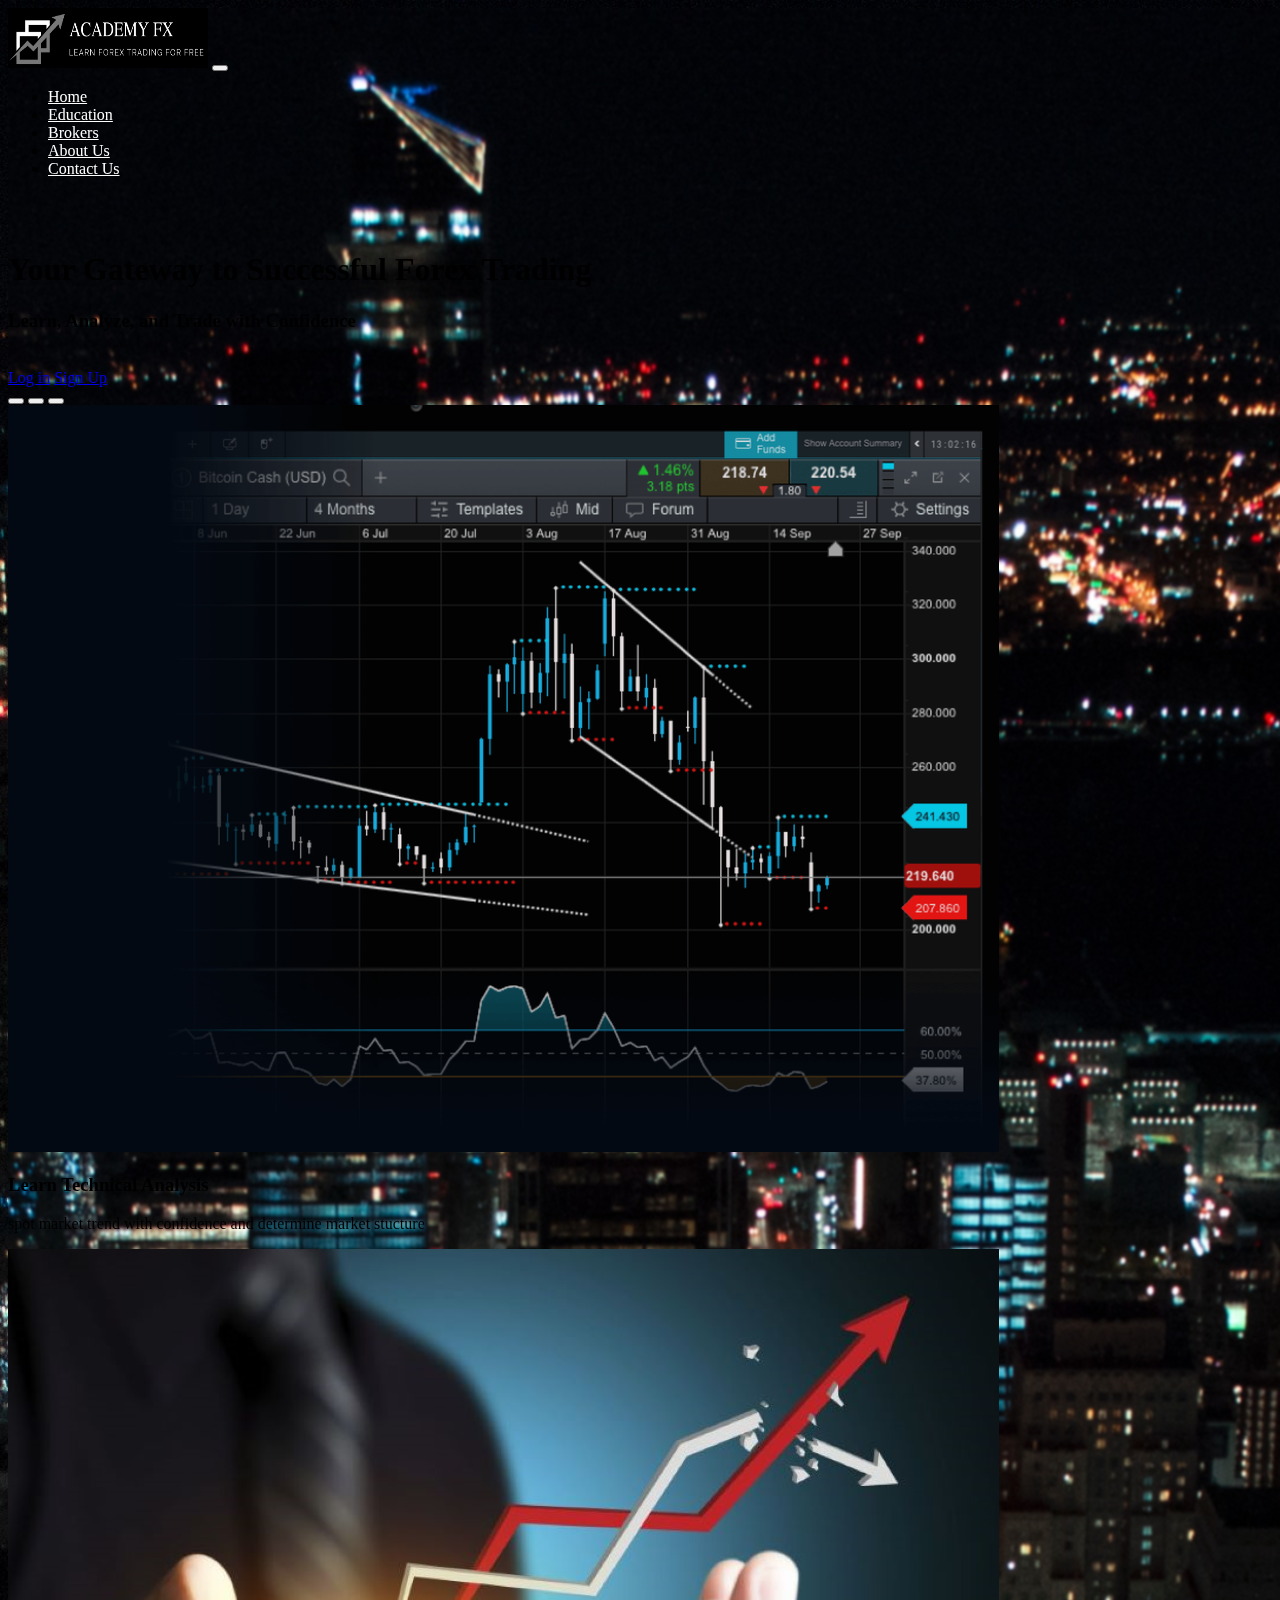
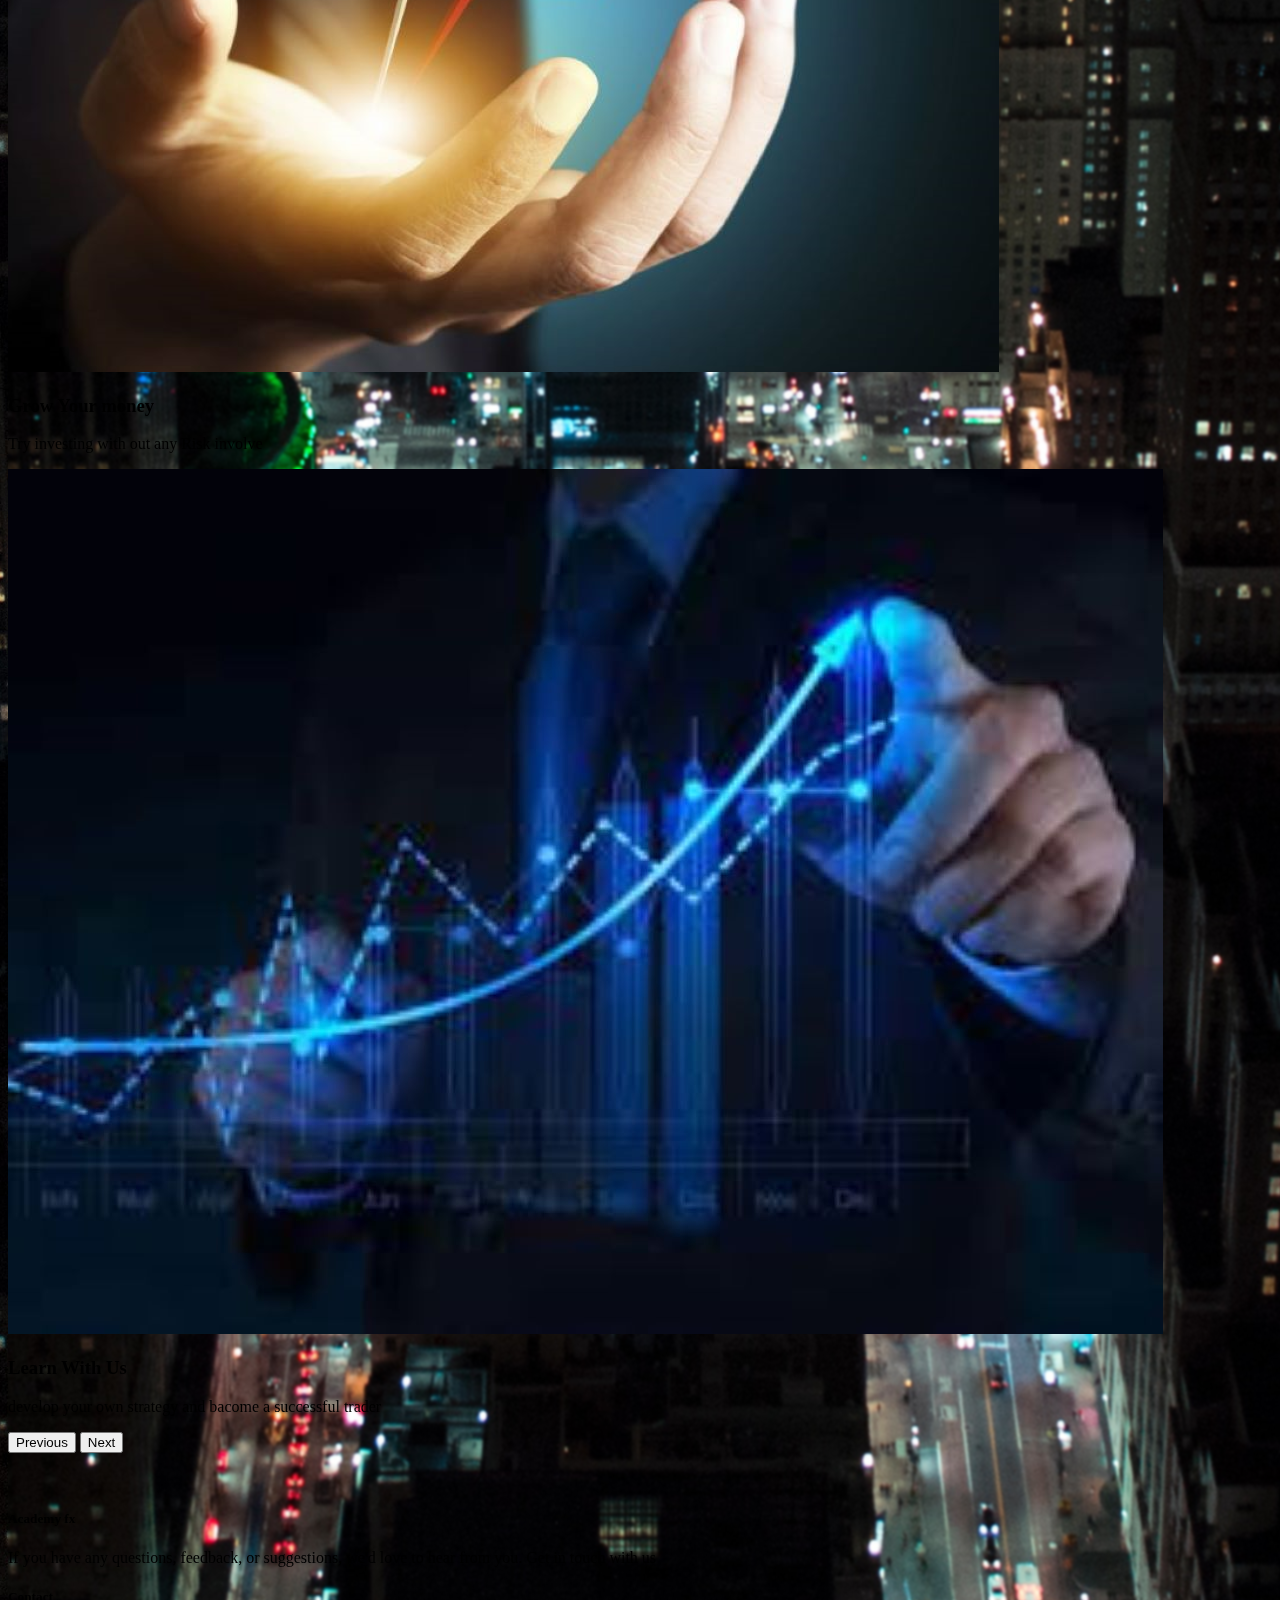
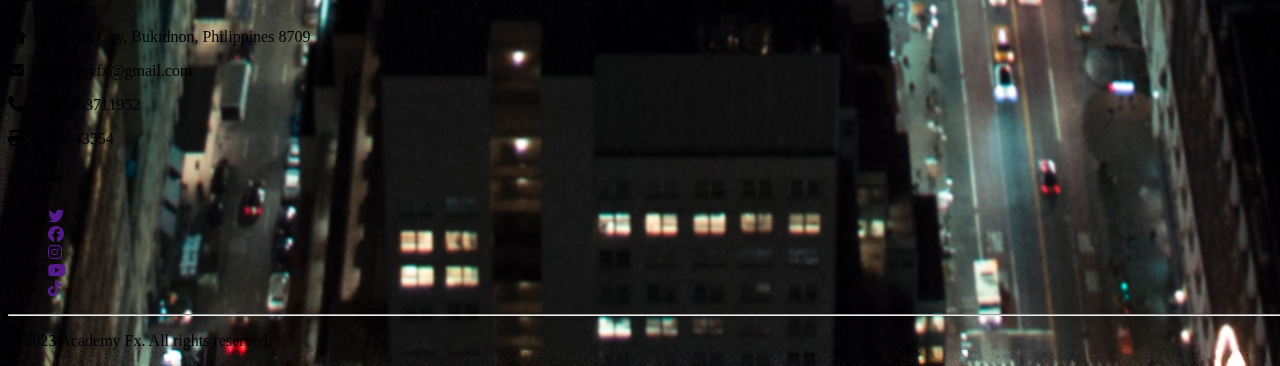
<file: index.html>
<!DOCTYPE html>
<html lang="en">
<head>
    <meta charset="UTF-8">
    <meta name="viewport" content="width=device-width, initial-scale=1.0">
    <title>Academy FX</title>
    <link href="https://cdn.jsdelivr.net/npm/bootstrap@5.3.1/dist/css/bootstrap.min.css" rel="stylesheet" integrity="sha384-4bw+/aepP/YC94hEpVNVgiZdgIC5+VKNBQNGCHeKRQN+PtmoHDEXuppvnDJzQIu9" crossorigin="anonymous">
    <script src="https://cdn.jsdelivr.net/npm/bootstrap@5.3.1/dist/js/bootstrap.bundle.min.js" integrity="sha384-HwwvtgBNo3bZJJLYd8oVXjrBZt8cqVSpeBNS5n7C8IVInixGAoxmnlMuBnhbgrkm" crossorigin="anonymous"></script>
    <link rel="icon" type="image" href="images/Screenshot 2023-08-17 231223.png">
    <link rel="stylesheet" href="https://cdnjs.cloudflare.com/ajax/libs/font-awesome/6.4.2/css/all.min.css">
    <link rel="stylesheet" href="index.css">
    
</head>
<body>
    <style>
        body{
            background-image: url(images/pexels-sean-valentine-3251006.jpg);
            background-position: center;
            height: 100%;
            width:100% ;
            background-size: cover;
            background-repeat: no-repeat;
            backdrop-filter: blur(1px);
        }
    </style>
    <!-- nav bar -->
    <div>
      <nav class="navbar navbar-expand-lg bg-black">
          <div class="container-fluid">
            <a class="navbar-brand" href="#"><img src="images/ACADEMY FX Logo - cropped.png" alt="" height="60" width="200"></a>
            <button class="navbar-toggler"data-bs-theme="dark" type="button" data-bs-toggle="collapse" data-bs-target="#navbarSupportedContent" aria-controls="navbarSupportedContent" aria-expanded="false" aria-label="Toggle navigation">
              <span class="navbar-toggler-icon"></span>
            </button>
            <div class="collapse navbar-collapse" id="navbarSupportedContent">
              <ul class="navbar-nav me-auto mb-2 mb-lg-0">
                <li class="nav-item">
                  <a class="nav-link active" aria-current="page" href="home.html" style="color: white;">Home</a>
                </li>
                <li class="nav-item">
                  <a class="nav-link" href="education.html" style="color: white;">Education</a>
                </li>
                <li class="nav-item">
                  <a class="nav-link" href="brokers.html" style="color: white;">Brokers</a>
                </li>
                <li class="nav-item">
                  <a class="nav-link" href="aboutus.html" style="color: white;">About Us</a>
                </li>
                <li class="nav-item">
                  <a class="nav-link" href="contactus.html" style="color: white;">Contact Us</a>
                </li>
              </ul>
            </div>
          </div>
        </nav>
     </div>
   <br><br>
  <!-- sign in -->
  <div class="container">
    <div class="row">
      <div class="col-md-4 col-lg-3 col-xl-3 mx-auto m-3">
        <h1 class="text-info"><b>Your Gateway to Successful Forex Trading </b></h1>
        <h3 class="text-white">Learn, Analyze, and Trade with Confidence</h3>
        <br>
        <a class="btn btn-primary btn-lg"  href="login.html" role="button">Log in</a>
        <a class="btn btn-primary btn-lg"  href="signup.html" role="button">Sign Up</a>
      </div>
      <!-- carousel -->
      <div class="col-md-6 col-lg-6 col-xl-6 mx-auto m-3">
        <div id="carouselExampleCaptions" class="carousel slide">
          <div class="carousel-indicators">
            <button type="button" data-bs-target="#carouselExampleCaptions" data-bs-slide-to="0" class="active" aria-current="true" aria-label="Slide 1"></button>
            <button type="button" data-bs-target="#carouselExampleCaptions" data-bs-slide-to="1" aria-label="Slide 2"></button>
            <button type="button" data-bs-target="#carouselExampleCaptions" data-bs-slide-to="2" aria-label="Slide 3"></button>
          </div>
          <div class="carousel-inner">
            <div class="carousel-item active">
              <img src="images/re1.png" class="d-block w-100" alt="..."  style="object-fit: cover;">
              <div class="carousel-caption d-none d-md-block">
                <h3>Learn Technical Analysis</h3>
                <p>spot market trend with confidence and determine market stucture</p>
              </div>
            </div>
            <div class="carousel-item">
              <img src="images/ref2.png" class="d-block w-100" alt="..."  style="object-fit: cover;">
              <div class="carousel-caption d-none d-md-block">
                <h3>Grow Your money</h3>
                <p>Try investing with out any Risk involve</p>
              </div>
            </div>
            <div class="carousel-item">
              <img src="images/images2.jpg" class="d-block w-100" alt="..."style="object-fit: cover;">
              <div class="carousel-caption d-none d-md-block">
                <h3>Learn With Us</h3>
                <p>develop your own strategy and bacome a successful trader</p>
              </div>
            </div>
          </div>
          <button class="carousel-control-prev" type="button" data-bs-target="#carouselExampleCaptions" data-bs-slide="prev">
            <span class="carousel-control-prev-icon" aria-hidden="true"></span>
            <span class="visually-hidden">Previous</span>
          </button>
          <button class="carousel-control-next" type="button" data-bs-target="#carouselExampleCaptions" data-bs-slide="next">
            <span class="carousel-control-next-icon" aria-hidden="true"></span>
            <span class="visually-hidden">Next</span>
          </button>
        </div>
      </div>
    </div>
  </div>
  <br><br>
<!-- footer -->
<footer class="bg-dark text-white pt-5 pb-4">
  <div class="container text-center text-md-left">
    <div class="row text-center text-md-left">
      <div class="col-md-3 col-lg col-xl-3 mx-auto mt-3">
        <h5 class="text-uppercase mb-4 font-weight-bold text-primary">Academy fx</h5>
        <p>If you have any questions, feedback, or suggestions, we'd love to hear from you. Get in touch with us </p>
      </div>

      <div class="col-md-4 col-lg-3 col-xl-3 mx-auto m-3">
          <h5 class="text-uppercase mb-4 font-weight-bold text-primary">Contact</h5>
          <p>
            <i class="fas fa-home" style="margin-right: 8px;"></i> Valencia City, Bukidnon, Philippines 8709
          </p>
          <p>
            <i class="fas fa-envelope" style="margin-right: 8px;"></i> Academyfx@gmail.com
          </p>
          <p>
            <i class="fas fa-phone" style="margin-right: 8px;"></i> +639163711952
          </p>
          <p>
            <i class="fas fa-print" style="margin-right: 8px;"></i> +112-43554
          </p>
        </div>
        
      <div class="col-md-4 col-lg col-xl-4 mt-3">
        <h5 class="text-uppercase mb-4 font-weight-bold text-primary">Follow us</h5>
        <ul>
          <li class="list-inline-item">
            <a href="" class="btn-floating btn-sm text-light"><i class="fab fa-twitter"></i></a>
          </li>
          <li class="list-inline-item">
            <a href="" class="btn-floating btn-sm text-light"><i class="fab fa-facebook"></i></a>
          </li>
          <li class="list-inline-item">
            <a href="" class="btn-floating btn-sm text-light"><i class="fab fa-instagram"></i></a>
          </li>
          <li class="list-inline-item">
            <a href="" class="btn-floating btn-sm text-light"><i class="fab fa-youtube"></i></a>
          </li>
          <li class="list-inline-item">
            <a href="" class="btn-floating btn-sm text-light"><i class="fab fa-tiktok"></i></a>
          </li>
        </ul>
    </div>
    <hr class="mb-4">
    <div class="text-center text-primary">
      <p> © 2023 Academy Fx. All rights reserved.</p>
    </div>

  </div>

</footer>


</body>
</html>
</file>
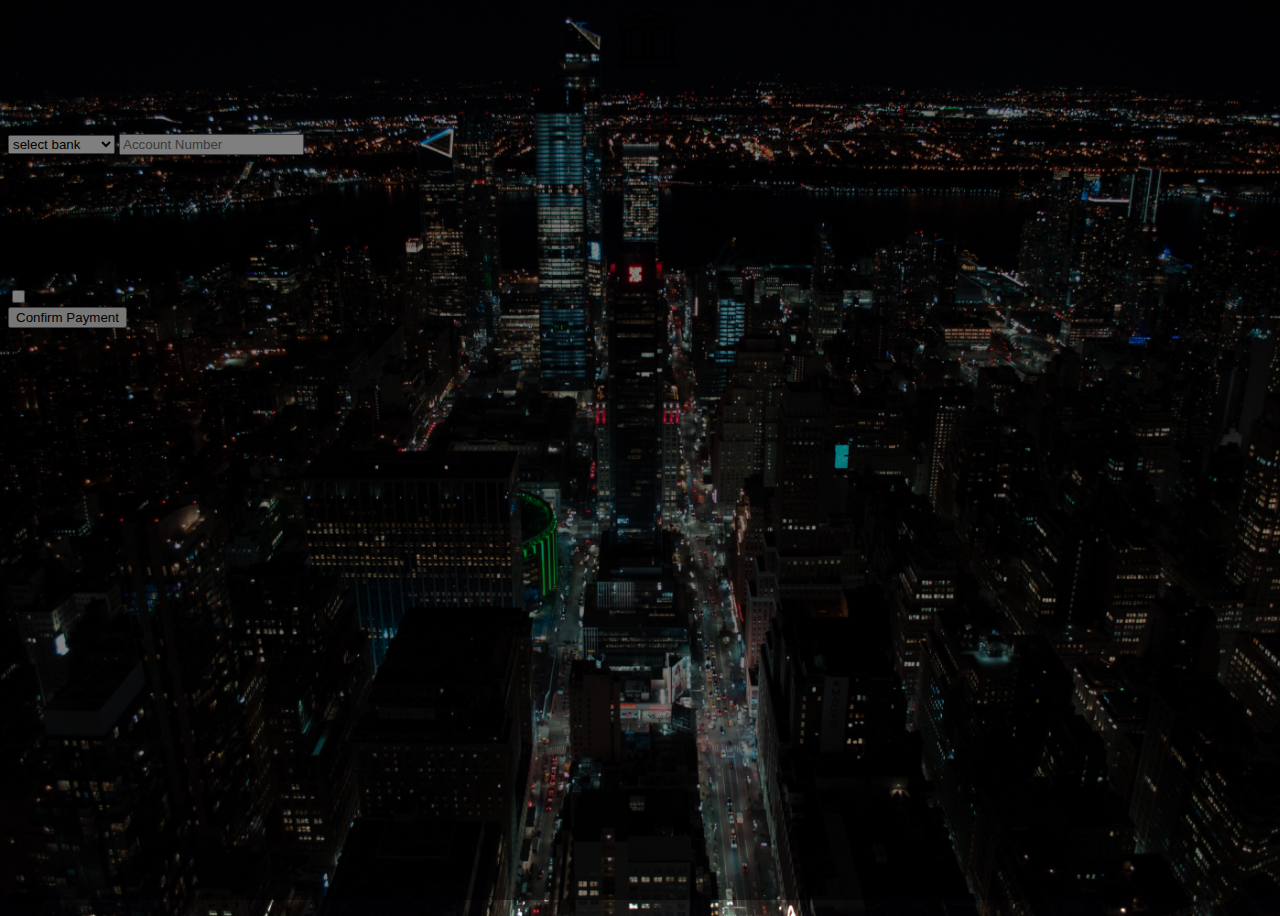
<file: checkout.html>
<!DOCTYPE html>
<html lang="en">
<head>
    <meta charset="UTF-8">
    <meta name="viewport" content="width=device-width, initial-scale=1.0">
    <title>Academy FX</title>
    <link href="https://cdn.jsdelivr.net/npm/bootstrap@5.3.1/dist/css/bootstrap.min.css" rel="stylesheet" integrity="sha384-4bw+/aepP/YC94hEpVNVgiZdgIC5+VKNBQNGCHeKRQN+PtmoHDEXuppvnDJzQIu9" crossorigin="anonymous">
    <script src="https://cdn.jsdelivr.net/npm/bootstrap@5.3.1/dist/js/bootstrap.bundle.min.js" integrity="sha384-HwwvtgBNo3bZJJLYd8oVXjrBZt8cqVSpeBNS5n7C8IVInixGAoxmnlMuBnhbgrkm" crossorigin="anonymous"></script>
    <link rel="icon" type="image" href="Screenshot 2023-08-17 231223.png">
    
       
</head>
<body>
    <!-- background -->
    <style>
        body{
            background-image: url(images/pexels-sean-valentine-3251006.jpg);
            background-position: center;
            height: 100vh;
            width: 100%;
            background-size: cover;
            background-repeat: no-repeat;
        }
        body::before{
            content: "";
            position: absolute;
            top: 0;
            left: 0;
            width: 100%;
            height: 100%;
            background-color: rgba(0, 0, 0, 0.5);
        }
    </style>

    <!-- check out card -->  
<section>
    <div class="container h-100 p-5">
        <div class="row h-100 justify-content-center align-items-center">
            <div class="col-12 col-sm-8 col-md-6">
                <div class="card border-0 shadow">
                    <div class="card-body">
                        <center><svg xmlns="http://www.w3.org/2000/svg" width="60" height="60" fill="currentColor" class="bi bi-bank" viewBox="0 0 16 16">
                            <path d="m8 0 6.61 3h.89a.5.5 0 0 1 .5.5v2a.5.5 0 0 1-.5.5H15v7a.5.5 0 0 1 .485.38l.5 2a.498.498 0 0 1-.485.62H.5a.498.498 0 0 1-.485-.62l.5-2A.501.501 0 0 1 1 13V6H.5a.5.5 0 0 1-.5-.5v-2A.5.5 0 0 1 .5 3h.89L8 0ZM3.777 3h8.447L8 1 3.777 3ZM2 6v7h1V6H2Zm2 0v7h2.5V6H4Zm3.5 0v7h1V6h-1Zm2 0v7H12V6H9.5ZM13 6v7h1V6h-1Zm2-1V4H1v1h14Zm-.39 9H1.39l-.25 1h13.72l-.25-1Z"/>
                          </svg></center>
                        <form action="">
                            <h6>Bank Name</h6>
                            <select class="form-select" aria-label="Default select example">
                                <option selected>select bank</option>
                                <option value="1">BPI</option>
                                <option value="2">METROBANK</option>
                                <option value="3">BDO</option>
                                <option value="4">Ucpb</option>
                                <option value="5">chinabank</option>
                                <option value="6">landbank</option>
                              </select>
                            <input type="number" name="number" id="number" class="form-control my-3 py-2" placeholder="Account Number">
                           <div class="text-center  text-primary"> 
                            <h5>Transfer Amount</h5>
                            <h5>Php. 5,000.00</h5>
                            </div>
                            <p class="text-center">You are about to Pay Php. 5,000.00 to Academy Fx </p>
                            <div class="mb-3 form-check">
                                <input type="checkbox" class="form-check-input" id="exampleCheck1">
                                <label class="form-check-label" for="exampleCheck1">I confirm the details are correct</label>
                              </div>
                            <div class="text-center mt-3">
                                <a href="paymentsuccessful.html"><button type="button" class="btn btn-primary" data-bs-dismiss="modal">Confirm Payment</button></a> 
                            </div>
                        </form>
                    </div>
                </div>
            </div>
        </div>
    </div>
</section>
   
</body>
</html>
</file>
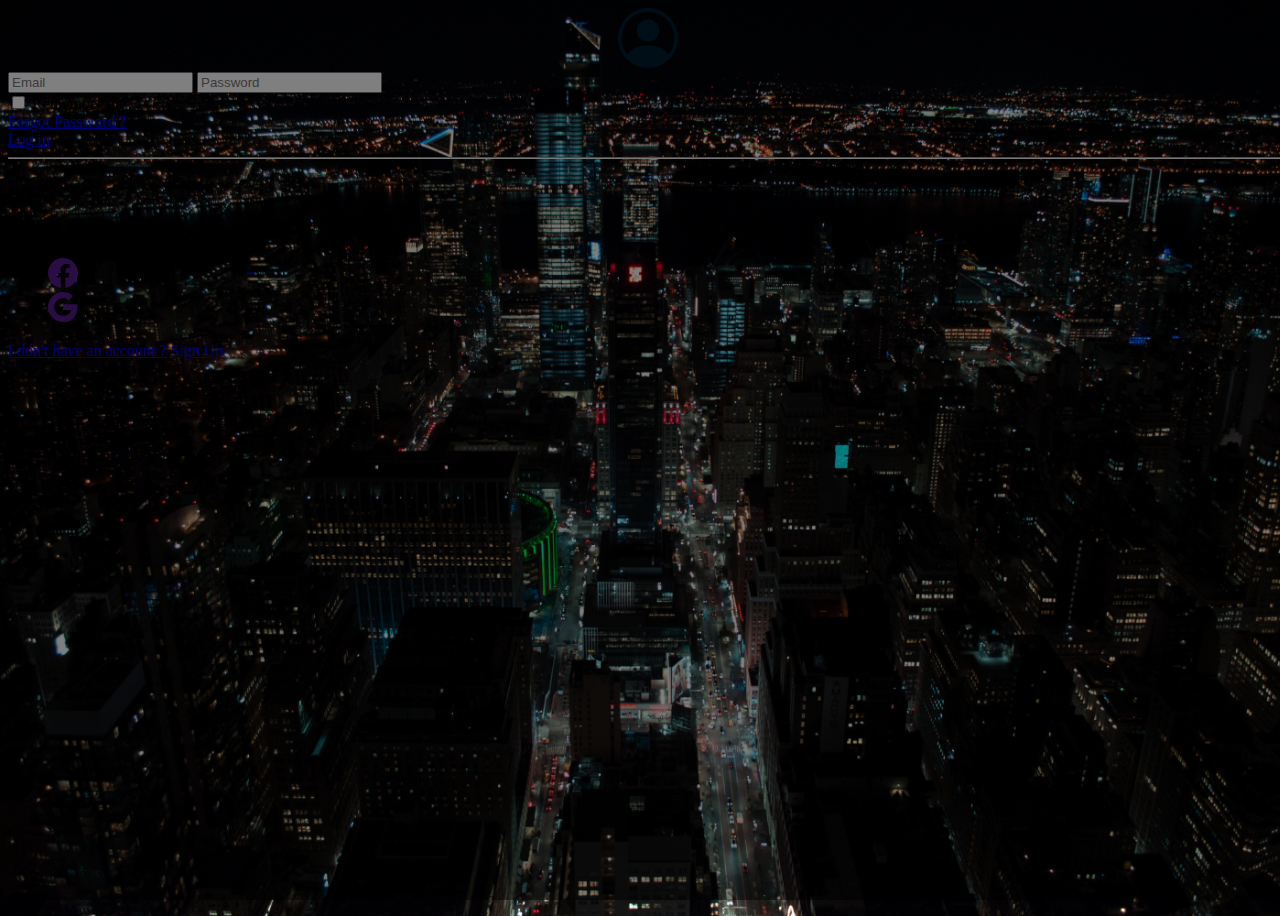
<file: login.html>
<!DOCTYPE html>
<html lang="en">
<head>
    <meta charset="UTF-8">
    <meta name="viewport" content="width=device-width, initial-scale=1.0">
    <title>Academy FX</title>
    <link href="https://cdn.jsdelivr.net/npm/bootstrap@5.3.1/dist/css/bootstrap.min.css" rel="stylesheet" integrity="sha384-4bw+/aepP/YC94hEpVNVgiZdgIC5+VKNBQNGCHeKRQN+PtmoHDEXuppvnDJzQIu9" crossorigin="anonymous">
    <script src="https://cdn.jsdelivr.net/npm/bootstrap@5.3.1/dist/js/bootstrap.bundle.min.js" integrity="sha384-HwwvtgBNo3bZJJLYd8oVXjrBZt8cqVSpeBNS5n7C8IVInixGAoxmnlMuBnhbgrkm" crossorigin="anonymous"></script>
    <link rel="icon" type="image" href="Screenshot 2023-08-17 231223.png">
    
       
</head>
<body>
    <!-- background -->
    <style>
        body{
            background-image: url(images/pexels-sean-valentine-3251006.jpg);
            background-position: center;
            height: 100vh;
            width: 100%;
            background-size: cover;
            background-repeat: no-repeat;
        }
        body::before{
            content: "";
            position: absolute;
            top: 0;
            left: 0;
            width: 100%;
            height: 100%;
            background-color: rgba(0, 0, 0, 0.5);
        }
    </style>

    <!-- login card -->  
<section>
    <div class="container h-100 p-5">
        <div class="row h-100 justify-content-center align-items-center">
            <div class="col-12 col-sm-8 col-md-6">
                <div class="card border-0 shadow">
                    <div class="card-body">
                        <center><svg class="mx-auto my-3" style="color: #001C30;" xmlns="http://www.w3.org/2000/svg" width="60" height="60" fill="currentColor" class="bi bi-person-circle" viewBox="0 0 16 16">
                            <path d="M11 6a3 3 0 1 1-6 0 3 3 0 0 1 6 0z"/>
                            <path fill-rule="evenodd" d="M0 8a8 8 0 1 1 16 0A8 8 0 0 1 0 8zm8-7a7 7 0 0 0-5.468 11.37C3.242 11.226 4.805 10 8 10s4.757 1.225 5.468 2.37A7 7 0 0 0 8 1z"/>
                          </svg></center>
                        <form action="">
                            <input type="email" name="email" id="email" class="form-control my-3 py-2" placeholder="Email" required>
                            <input type="password" name="password" id="password" class="form-control my-3 py-2" placeholder="Password" required>
                            <div class="mb-3 form-check">
                                <input type="checkbox" class="form-check-input" id="exampleCheck1" required>
                                <label class="form-check-label" for="exampleCheck1">Remember me</label>
                              </div>
                              <div class="text-center">
                                <a href="#">Forgot Password ?</a>
                              </div>
                            <div class="text-center mt-3">
                                <a class="btn btn-primary" href="home.html" role="button">Log in</a>
                                <hr>
                                <h6>or</h6>
                                <h6>Log in with</h6>
    
                                <div class="mt-3">
                                    <ul>
                                        <li class="list-inline-item">
                                        <a href="" class="btn-floating btn-sm text-primary"><svg xmlns="http://www.w3.org/2000/svg" width="30" height="30" fill="currentColor" class="bi bi-facebook" viewBox="0 0 16 16">
                                            <path d="M16 8.049c0-4.446-3.582-8.05-8-8.05C3.58 0-.002 3.603-.002 8.05c0 4.017 2.926 7.347 6.75 7.951v-5.625h-2.03V8.05H6.75V6.275c0-2.017 1.195-3.131 3.022-3.131.876 0 1.791.157 1.791.157v1.98h-1.009c-.993 0-1.303.621-1.303 1.258v1.51h2.218l-.354 2.326H9.25V16c3.824-.604 6.75-3.934 6.75-7.951z"/>
                                          </svg></a>
                                        </li>
                                        <li class="list-inline-item">
                                        <a href="" class="btn-floating btn-sm text-primary"><svg xmlns="http://www.w3.org/2000/svg" width="30" height="30" fill="currentColor" class="bi bi-google" viewBox="0 0 16 16">
                                            <path d="M15.545 6.558a9.42 9.42 0 0 1 .139 1.626c0 2.434-.87 4.492-2.384 5.885h.002C11.978 15.292 10.158 16 8 16A8 8 0 1 1 8 0a7.689 7.689 0 0 1 5.352 2.082l-2.284 2.284A4.347 4.347 0 0 0 8 3.166c-2.087 0-3.86 1.408-4.492 3.304a4.792 4.792 0 0 0 0 3.063h.003c.635 1.893 2.405 3.301 4.492 3.301 1.078 0 2.004-.276 2.722-.764h-.003a3.702 3.702 0 0 0 1.599-2.431H8v-3.08h7.545z"/>
                                          </svg></a>
                                        </li>
                                    </ul>
                                </div>
                               
                                <a href="#" class="nav-link">I don't have an account ?</a>
                                <a href="signup.html">Sign Up</a>
                                
                            </div>
                        </form>
                    </div>
                </div>
            </div>
        </div>
    </div>
</section>
   
</body>
</html>
</file>
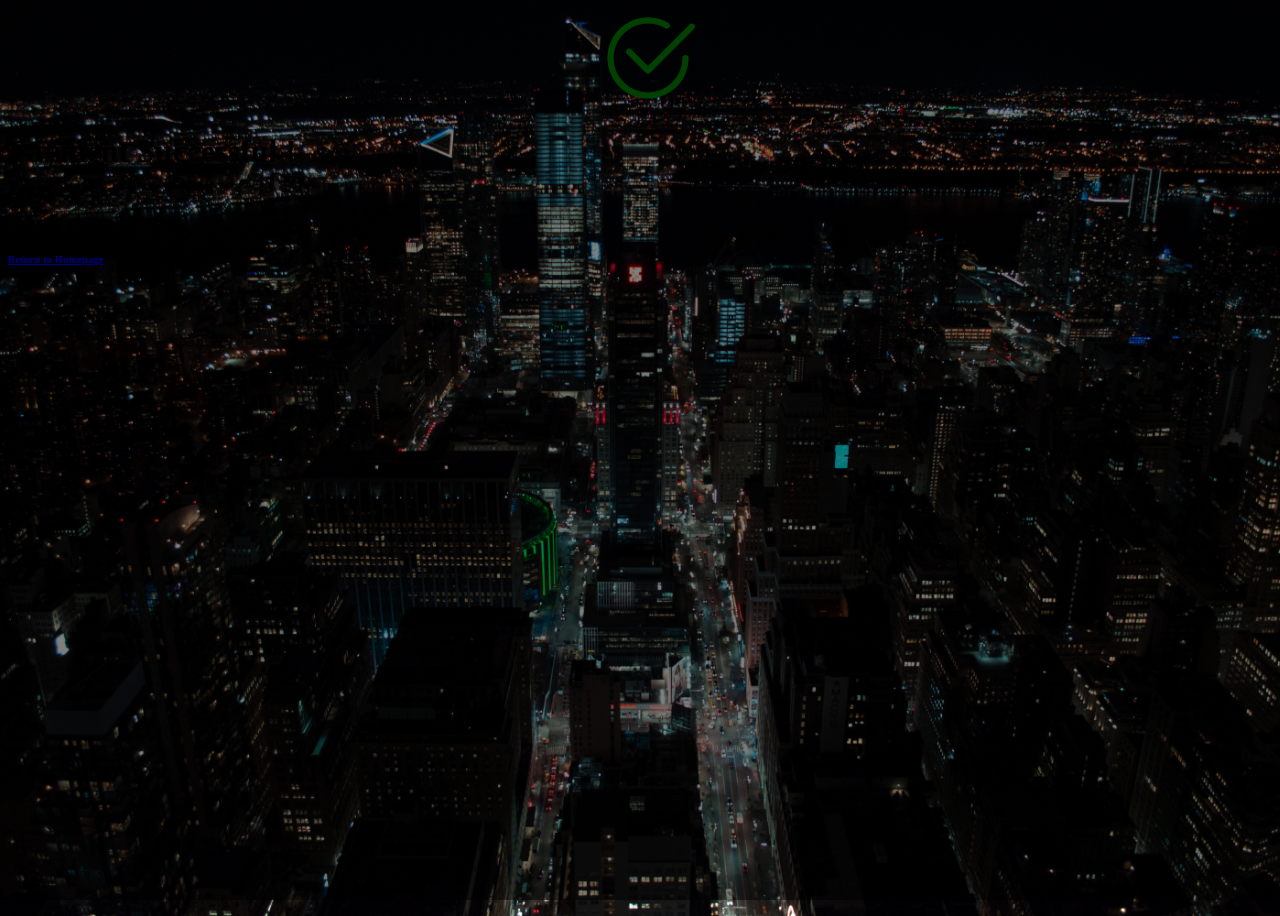
<file: paymentsuccessful.html>
<!DOCTYPE html>
<html lang="en">
<head>
    <meta charset="UTF-8">
    <meta name="viewport" content="width=device-width, initial-scale=1.0">
    <title>Academy FX</title>
    <link href="https://cdn.jsdelivr.net/npm/bootstrap@5.3.1/dist/css/bootstrap.min.css" rel="stylesheet" integrity="sha384-4bw+/aepP/YC94hEpVNVgiZdgIC5+VKNBQNGCHeKRQN+PtmoHDEXuppvnDJzQIu9" crossorigin="anonymous">
    <script src="https://cdn.jsdelivr.net/npm/bootstrap@5.3.1/dist/js/bootstrap.bundle.min.js" integrity="sha384-HwwvtgBNo3bZJJLYd8oVXjrBZt8cqVSpeBNS5n7C8IVInixGAoxmnlMuBnhbgrkm" crossorigin="anonymous"></script>
    <link rel="icon" type="image" href="Screenshot 2023-08-17 231223.png">
    
       
</head>
<body>
    <!-- background -->
    <style>
        body{
            background-image: url(images/pexels-sean-valentine-3251006.jpg);
            background-position: center;
            height: 100vh;
            width: 100%;
            background-size: cover;
            background-repeat: no-repeat;
        }
        body::before{
            content: "";
            position: absolute;
            top: 0;
            left: 0;
            width: 100%;
            height: 100%;
            background-color: rgba(0, 0, 0, 0.5);
        }
    </style>

    <!-- check out card -->  
<section>
    <div class="container h-100 p-5">
        <div class="row h-100 justify-content-center align-items-center">
            <div class="col-12 col-sm-8 col-md-6">
                <div class="card border-0 shadow">
                    <div class="card-body">
                        <center><svg xmlns="http://www.w3.org/2000/svg" width="100" height="100" fill="currentColor" class="bi bi-check2-circle" viewBox="0 0 16 16" style="color: green;">
                            <path d="M2.5 8a5.5 5.5 0 0 1 8.25-4.764.5.5 0 0 0 .5-.866A6.5 6.5 0 1 0 14.5 8a.5.5 0 0 0-1 0 5.5 5.5 0 1 1-11 0z"/>
                            <path d="M15.354 3.354a.5.5 0 0 0-.708-.708L8 9.293 5.354 6.646a.5.5 0 1 0-.708.708l3 3a.5.5 0 0 0 .708 0l7-7z"/>
                          </svg></center>
                          <h1 class="text-center text-success">Payment Successful !</h1>
                          <br><br>
                          <a href="home.html"><h6>Return to Homepage</h6></a>
                          
                            </div>
                        </form>
                    </div>
                </div>
            </div>
        </div>
    </div>
</section>
   
</body>
</html>
</file>
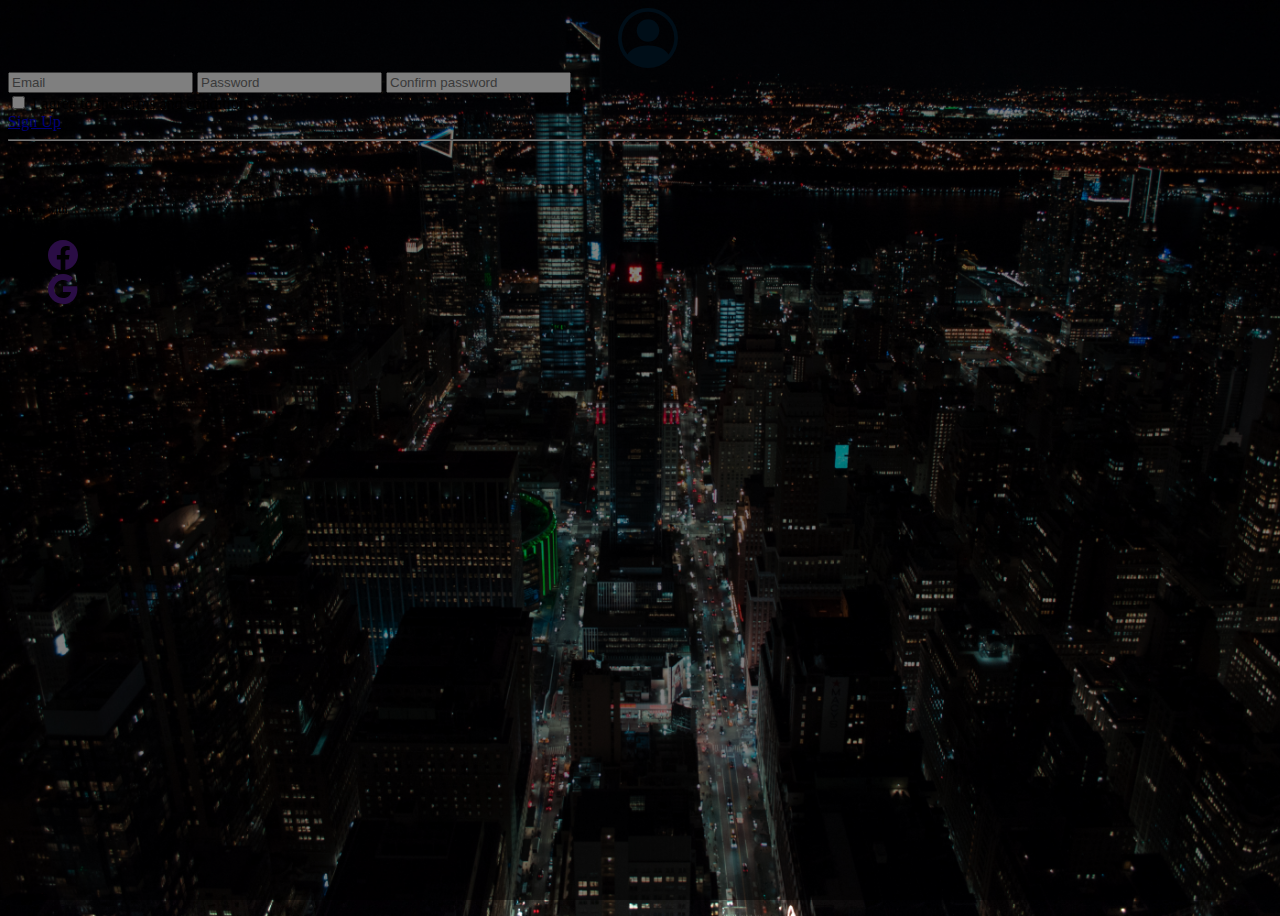
<file: signup.html>
<!DOCTYPE html>
<html lang="en">
<head>
    <meta charset="UTF-8">
    <meta name="viewport" content="width=device-width, initial-scale=1.0">
    <title>Academy FX</title>
    <link href="https://cdn.jsdelivr.net/npm/bootstrap@5.3.1/dist/css/bootstrap.min.css" rel="stylesheet" integrity="sha384-4bw+/aepP/YC94hEpVNVgiZdgIC5+VKNBQNGCHeKRQN+PtmoHDEXuppvnDJzQIu9" crossorigin="anonymous">
    <script src="https://cdn.jsdelivr.net/npm/bootstrap@5.3.1/dist/js/bootstrap.bundle.min.js" integrity="sha384-HwwvtgBNo3bZJJLYd8oVXjrBZt8cqVSpeBNS5n7C8IVInixGAoxmnlMuBnhbgrkm" crossorigin="anonymous"></script>
    <link rel="icon" type="image" href="Screenshot 2023-08-17 231223.png">
    
       
</head>
<body>
    <!-- background -->
    <style>
        body{
            background-image: url(images/pexels-sean-valentine-3251006.jpg);
            background-position: center;
            height: 100vh;
            width: 100%;
            background-size: cover;
            background-repeat: no-repeat;
        }
        body::before{
            content: "";
            position: absolute;
            top: 0;
            left: 0;
            width: 100%;
            height: 100%;
            background-color: rgba(0, 0, 0, 0.5);
        }
    </style>

    <!-- login card -->  
<section>
    <div class="container h-100 p-5">
        <div class="row h-100 justify-content-center align-items-center">
            <div class="col-12 col-sm-8 col-md-6">
                <div class="card border-0 shadow">
                    <div class="card-body">
                        <center><svg class="mx-auto my-3" style="color: #001C30;" xmlns="http://www.w3.org/2000/svg" width="60" height="60" fill="currentColor" class="bi bi-person-circle" viewBox="0 0 16 16">
                            <path d="M11 6a3 3 0 1 1-6 0 3 3 0 0 1 6 0z"/>
                            <path fill-rule="evenodd" d="M0 8a8 8 0 1 1 16 0A8 8 0 0 1 0 8zm8-7a7 7 0 0 0-5.468 11.37C3.242 11.226 4.805 10 8 10s4.757 1.225 5.468 2.37A7 7 0 0 0 8 1z"/>
                          </svg></center>
                        <form action="">
                            <input type="email" name="email" id="email" class="form-control my-3 py-2" placeholder="Email">
                            <input type="password" name="password" id="password" class="form-control my-3 py-2" placeholder="Password">
                            <input type="password" name="password" id="password" class="form-control my-3 py-2" placeholder="Confirm password">
                            <div class="mb-3 form-check">
                                <input type="checkbox" class="form-check-input" id="exampleCheck1">
                                <label class="form-check-label" for="exampleCheck1">I agree to the terms and conditions</label>
                              </div>
                              
                            <div class="text-center mt-3">
                                <a class="btn btn-primary" href="home.html" role="button">Sign Up</a>
                                <hr>
                                <h6>or</h6>
                                <h6>Sign Up with</h6>
    
                                <div class="mt-3">
                                    <ul>
                                        <li class="list-inline-item">
                                        <a href="" class="btn-floating btn-sm text-primary"><svg xmlns="http://www.w3.org/2000/svg" width="30" height="30" fill="currentColor" class="bi bi-facebook" viewBox="0 0 16 16">
                                            <path d="M16 8.049c0-4.446-3.582-8.05-8-8.05C3.58 0-.002 3.603-.002 8.05c0 4.017 2.926 7.347 6.75 7.951v-5.625h-2.03V8.05H6.75V6.275c0-2.017 1.195-3.131 3.022-3.131.876 0 1.791.157 1.791.157v1.98h-1.009c-.993 0-1.303.621-1.303 1.258v1.51h2.218l-.354 2.326H9.25V16c3.824-.604 6.75-3.934 6.75-7.951z"/>
                                          </svg></a>
                                        </li>
                                        <li class="list-inline-item">
                                        <a href="" class="btn-floating btn-sm text-primary"><svg xmlns="http://www.w3.org/2000/svg" width="30" height="30" fill="currentColor" class="bi bi-google" viewBox="0 0 16 16">
                                            <path d="M15.545 6.558a9.42 9.42 0 0 1 .139 1.626c0 2.434-.87 4.492-2.384 5.885h.002C11.978 15.292 10.158 16 8 16A8 8 0 1 1 8 0a7.689 7.689 0 0 1 5.352 2.082l-2.284 2.284A4.347 4.347 0 0 0 8 3.166c-2.087 0-3.86 1.408-4.492 3.304a4.792 4.792 0 0 0 0 3.063h.003c.635 1.893 2.405 3.301 4.492 3.301 1.078 0 2.004-.276 2.722-.764h-.003a3.702 3.702 0 0 0 1.599-2.431H8v-3.08h7.545z"/>
                                          </svg></a>
                                        </li>
                                    </ul>
                                </div>
                            </div>
                        </form>
                    </div>
                </div>
            </div>
        </div>
    </div>
</section>
   
</body>
</html>
</file>
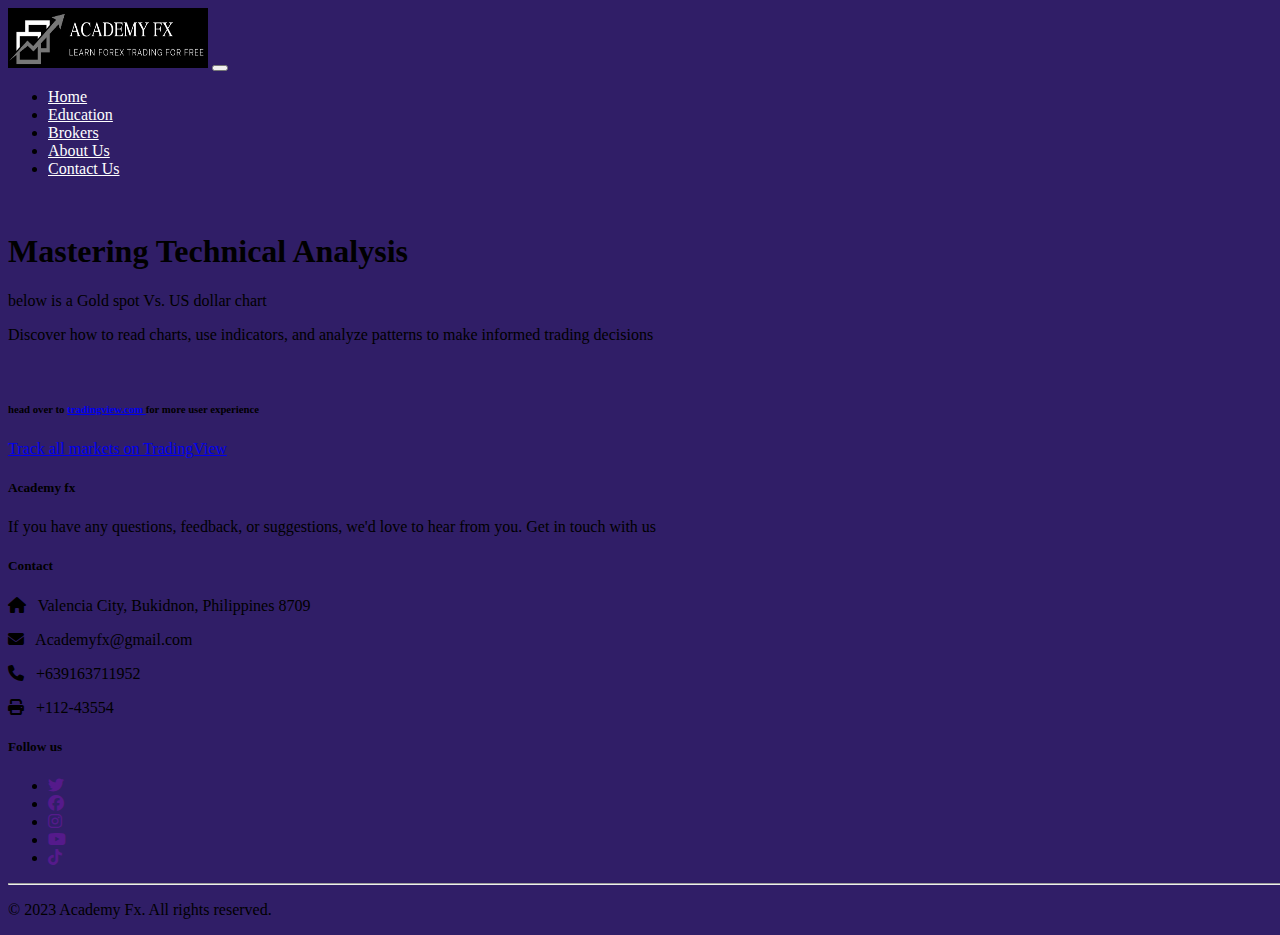
<file: techa.html>
<!DOCTYPE html>
<html lang="en">
<head>
    <meta charset="UTF-8">
    <meta name="viewport" content="width=device-width, initial-scale=1.0">
    <title>Academy FX</title>
    <link href="https://cdn.jsdelivr.net/npm/bootstrap@5.3.1/dist/css/bootstrap.min.css" rel="stylesheet" integrity="sha384-4bw+/aepP/YC94hEpVNVgiZdgIC5+VKNBQNGCHeKRQN+PtmoHDEXuppvnDJzQIu9" crossorigin="anonymous">
    <script src="https://cdn.jsdelivr.net/npm/bootstrap@5.3.1/dist/js/bootstrap.bundle.min.js" integrity="sha384-HwwvtgBNo3bZJJLYd8oVXjrBZt8cqVSpeBNS5n7C8IVInixGAoxmnlMuBnhbgrkm" crossorigin="anonymous"></script>
    <link rel="icon" type="image" href="images/Screenshot 2023-08-17 231223.png">
    <link rel="stylesheet" href="https://cdnjs.cloudflare.com/ajax/libs/font-awesome/6.4.2/css/all.min.css">
    <link rel="stylesheet" href="index.css">
    
</head>
<body>
<!-- nav bar -->
    <div>
        <nav class="navbar navbar-expand-lg bg-black">
            <div class="container-fluid">
              <a class="navbar-brand" href="#"><img src="images/ACADEMY FX Logo - cropped.png" alt="" height="60" width="200"></a>
              <button class="navbar-toggler"data-bs-theme="dark" type="button" data-bs-toggle="collapse" data-bs-target="#navbarSupportedContent" aria-controls="navbarSupportedContent" aria-expanded="false" aria-label="Toggle navigation">
                <span class="navbar-toggler-icon"></span>
              </button>
              <div class="collapse navbar-collapse" id="navbarSupportedContent">
                <ul class="navbar-nav me-auto mb-2 mb-lg-0">
                  <li class="nav-item">
                    <a class="nav-link active" aria-current="page" href="home.html" style="color: white;">Home</a>
                  </li>
                  <li class="nav-item">
                    <a class="nav-link" href="education.html" style="color: white;">Education</a>
                  </li>
                  <li class="nav-item">
                    <a class="nav-link" href="brokers.html" style="color: white;">Brokers</a>
                  </li>
                  <li class="nav-item">
                    <a class="nav-link" href="aboutus.html" style="color: white;">About Us</a>
                  </li>
                  <li class="nav-item">
                    <a class="nav-link" href="contactus.html" style="color: white;">Contact Us</a>
                  </li>
                </ul>
              </div>
            </div>
          </nav>
       </div>
   <br>
<!-- technical analysis  -->
<div class="container text-center text-light">
    <h1>Mastering Technical Analysis</h1>
    <p>below is a Gold spot Vs. US dollar chart </p>
    <p>Discover how to read charts, use indicators, and analyze patterns to make informed trading decisions</p>
    <br>
    <h6>head over to <a href="https://www.tradingview.com/">tradingview.com </a> for more user experience</h6>
</div>


<!--trading view -->
<div class="container mt-3">
    <div class="row justify-content-center">
      <div class="col-lg-10">
        <!-- TradingView Widget BEGIN -->
        <div class="tradingview-widget-container">
          <div id="tradingview_fb899"></div>
          <div class="tradingview-widget-copyright">
            <a href="https://www.tradingview.com/" rel="noopener nofollow" target="_blank">
              <span class="blue-text">Track all markets on TradingView</span>
            </a>
          </div>
          <script type="text/javascript" src="https://s3.tradingview.com/tv.js"></script>
          <script type="text/javascript">
            new TradingView.widget({
              "autosize": true,
              "symbol": "OANDA:XAUUSD",
              "interval": "D",
              "timezone": "Etc/UTC",
              "theme": "dark",
              "style": "1",
              "locale": "en",
              "enable_publishing": false,
              "hide_side_toolbar": false,
              "allow_symbol_change": true,
              "container_id": "tradingview_fb899"
            });
          </script>
        </div>
        <!-- TradingView Widget END -->
      </div>
    </div>
  </div>
  
  
  <!-- footer -->
  <footer class="bg-dark text-white pt-5 pb-4">
    <div class="container text-center text-md-left">
      <div class="row text-center text-md-left">
        <div class="col-md-3 col-lg col-xl-3 mx-auto mt-3">
          <h5 class="text-uppercase mb-4 font-weight-bold text-primary">Academy fx</h5>
          <p>If you have any questions, feedback, or suggestions, we'd love to hear from you. Get in touch with us </p>
        </div>

        <div class="col-md-4 col-lg-3 col-xl-3 mx-auto m-3">
            <h5 class="text-uppercase mb-4 font-weight-bold text-primary">Contact</h5>
            <p>
              <i class="fas fa-home" style="margin-right: 8px;"></i> Valencia City, Bukidnon, Philippines 8709
            </p>
            <p>
              <i class="fas fa-envelope" style="margin-right: 8px;"></i> Academyfx@gmail.com
            </p>
            <p>
              <i class="fas fa-phone" style="margin-right: 8px;"></i> +639163711952
            </p>
            <p>
              <i class="fas fa-print" style="margin-right: 8px;"></i> +112-43554
            </p>
          </div>
          
        <div class="col-md-4 col-lg col-xl-4 mt-3">
          <h5 class="text-uppercase mb-4 font-weight-bold text-primary">Follow us</h5>
          <ul>
            <li class="list-inline-item">
              <a href="" class="btn-floating btn-sm text-light"><i class="fab fa-twitter"></i></a>
            </li>
            <li class="list-inline-item">
              <a href="" class="btn-floating btn-sm text-light"><i class="fab fa-facebook"></i></a>
            </li>
            <li class="list-inline-item">
              <a href="" class="btn-floating btn-sm text-light"><i class="fab fa-instagram"></i></a>
            </li>
            <li class="list-inline-item">
              <a href="" class="btn-floating btn-sm text-light"><i class="fab fa-youtube"></i></a>
            </li>
            <li class="list-inline-item">
              <a href="" class="btn-floating btn-sm text-light"><i class="fab fa-tiktok"></i></a>
            </li>
          </ul>
      </div>
      <hr class="mb-4">
      <div class="text-center text-primary">
        <p> © 2023 Academy Fx. All rights reserved.</p>
      </div>

    </div>

  </footer>

</body>
</html>
</file>
<file: index.css>
.nav-link:hover{
    color: #64CCC5 !important;
}

body{
    background-color:#301E67;
    background-position: center;
    height: 100%;
    width:100% ;
    background-size: cover;
    background-repeat: no-repeat;
}
</file>
